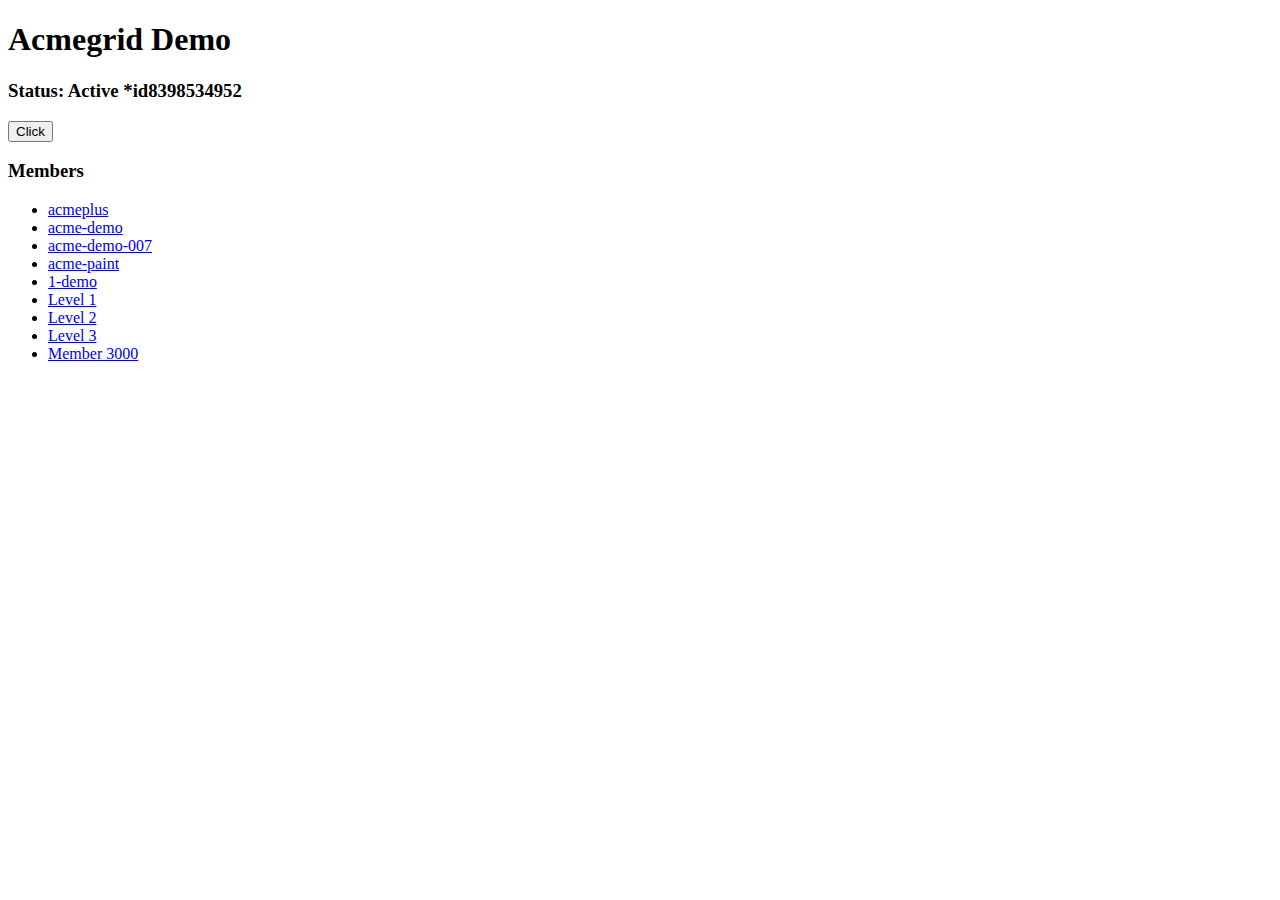
<file: index.html>
<!DOCTYPE html>
<html>
<head>
<meta charset="utf-8" />
<meta name="viewport" content="width=device-width, initial-scale=1">
<title>Acmegrid Home Page</title>
<script src="http://ajax.googleapis.com/ajax/libs/jquery/1.11.1/jquery.min.js"></script>
<script>
$(document).ready(function(){
  $("button").click(function(){
    alert('Testing 2014');
  });
});
</script>
</head>
<body>
<h1>Acmegrid Demo</h1>
<h3>Status: Active *id8398534952</h3>
<button>Click</button>
<h3>Members</h3>
<ul>
  <li><a href="/acmeplus">acmeplus</a></li>
  <li><a href="/acme-demo">acme-demo</a></li>
  <li><a href="/acme-demo-007">acme-demo-007</a></li>
  <li><a href="/acme-paint">acme-paint</a></li>
  <li><a href="/1-demo">1-demo</a></li>
  <li><a href="/acmeplus1">Level 1</a></li>
  <li><a href="/acmeplus2">Level 2</a></li>
  <li><a href="/acmeplus3">Level 3</a></li>
  <li><a href="/hi/mem-3000/">Member 3000</a></li>
</ul>
</body>
</html>
</file>
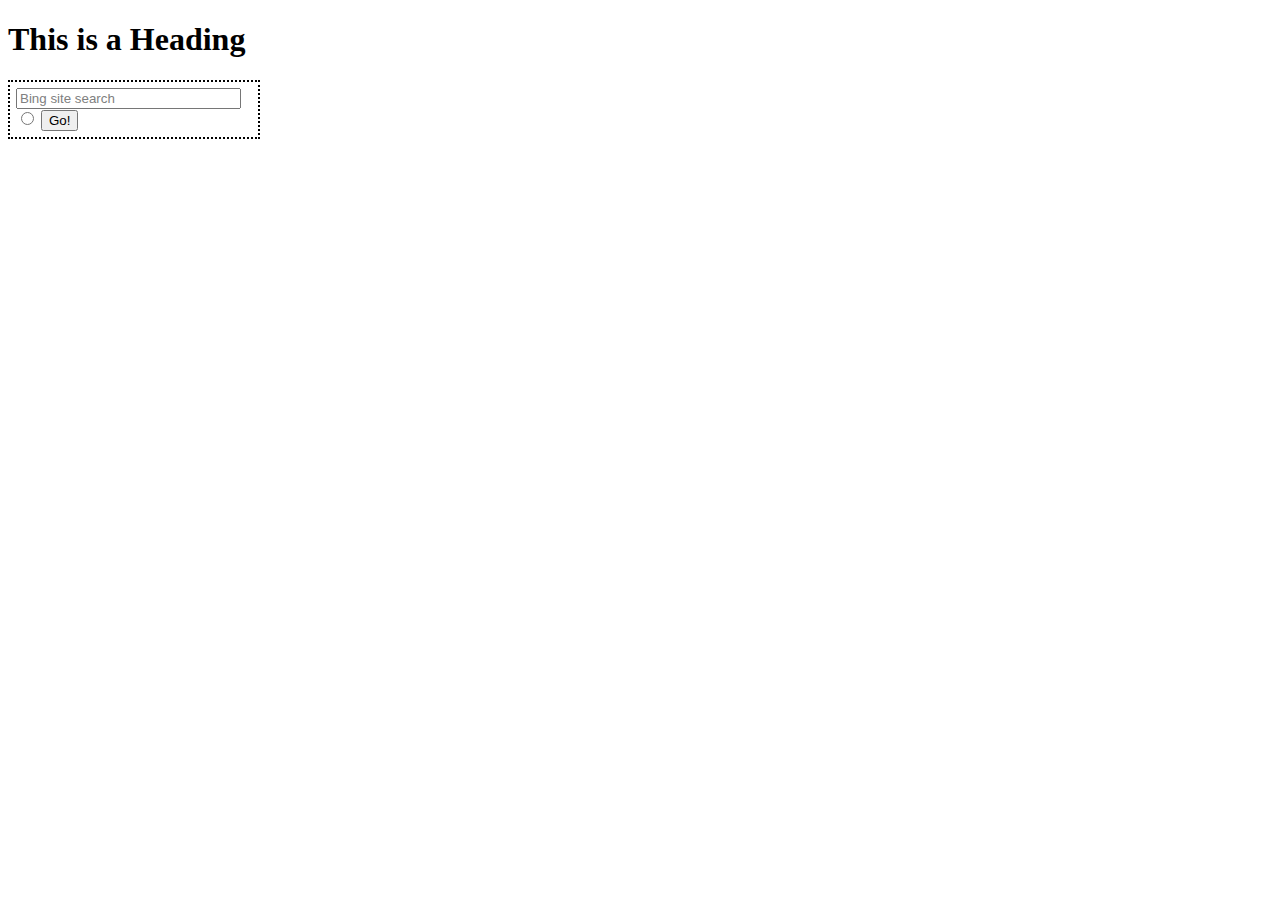
<file: demo/index.html>
<!DOCTYPE html>
<html>
<head>
  <title>Page Title</title>
</head>

<body>
  <h1>This is a Heading</h1>
<form method="get" action="http://www.bing.com/search">

<div style="border:2px dotted black;padding:4px;width:15em;">
<table border="0" align="center" cellpadding="0">
<tr><td>
<input type="text"   name="q" size="25" style="color:#808080;"
maxlength="255" value="Bing site search"
onfocus="if(this.value==this.defaultValue)this.value=''; this.style.color='black';" onblur="if(this.value=='')this.value=this.defaultValue; "/>
<input type="radio"  name="q1" value="http://seattle.craigslist.org" />
<input type="submit" value="Go!" />
</td></tr>
</table>
</div>

</form>

</body>

</html>
</file>
